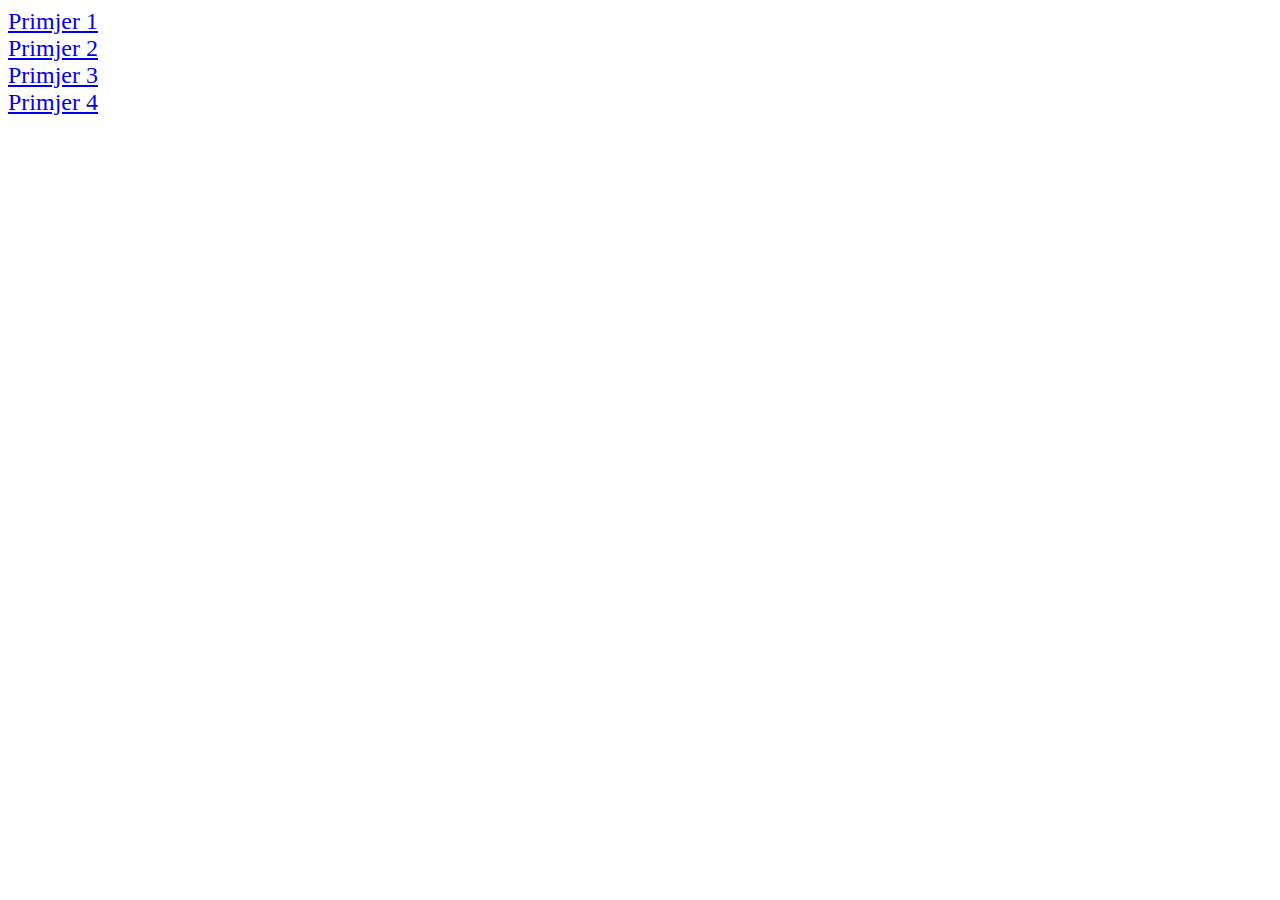
<file: index.html>
<!DOCTYPE html>
<html lang="en">
<head>
    <meta charset="UTF-8">
    <meta name="viewport" content="width=device-width, initial-scale=1.0">
    <title>Document</title>
    <link rel="stylesheet" href="style.css">
    <style>
        .klasa {
            display: flex;
            flex-direction: column;
            font-size: 24px;
        }
    </style>
</head>
<body>
    <div class="klasa">
    <a href="primjer1.html">Primjer 1</a>
    <a href="primjer2.html">Primjer 2</a>
    <a href="primjer3.html">Primjer 3</a>
    <a href="primjer4.html">Primjer 4</a>
    </div>
</body>
</html>
</file>
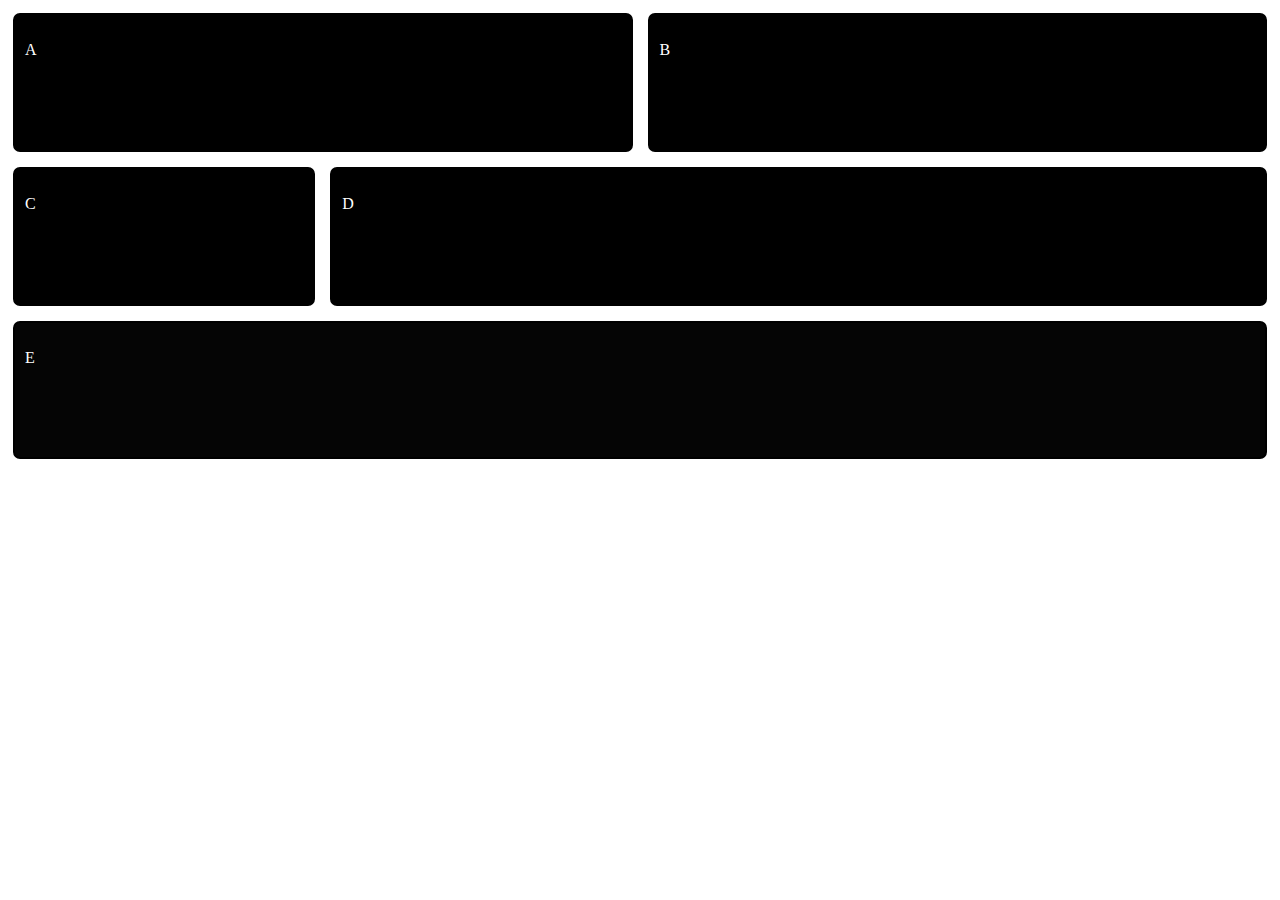
<file: primjer1.html>
<!DOCTYPE html>
<html lang="en">
<head>
    <meta charset="UTF-8">
    <meta name="viewport" content="width=device-width, initial-scale=1.0">
    <title>Document</title>
    <link rel="stylesheet" href="style.css">
</head>
<body>
    <div class="container">
        <div class="klasaA">
            <p>A</p>
        </div>
        <div class="klasaB">
            <p>B</p>
        </div>
        <div class="klasaC">
            <p>C</p>
        </div>
        <div class="klasaD">
            <p>D</p>
        </div>
        <div class="klasaE">
            <p>E</p>
        </div>
    </div>
</body>
</html>
</file>
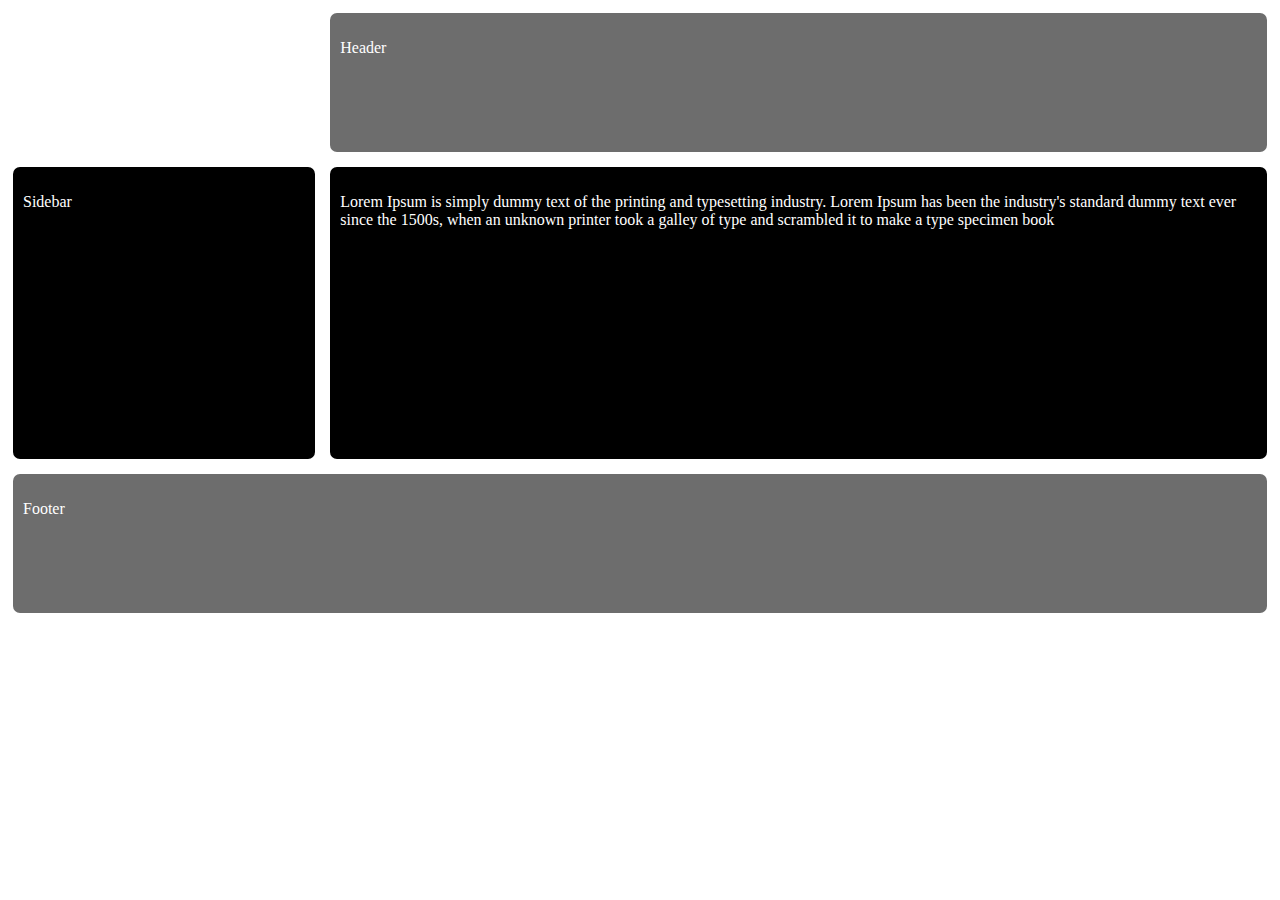
<file: primjer2.html>
<!DOCTYPE html>
<html lang="en">
<head>
    <meta charset="UTF-8">
    <meta name="viewport" content="width=device-width, initial-scale=1.0">
    <title>Document</title>
    <link rel="stylesheet" href="style.css">
</head>
<body>
    <div class="container">
        <div class="jedan">
            <p>Header</p>
        </div>
        <div class="dva">
            <p>Sidebar</p>
        </div>
        <div class="tri">
            <p>Lorem Ipsum is simply dummy text of the printing and typesetting industry. Lorem Ipsum has been the industry's standard dummy text ever since the 1500s, when an unknown printer took a galley of type and scrambled it to make a type specimen book</p>
        </div>
        <div class="cetiri">
            <p>Footer</p>
        </div>
    </div>
</body>
</html>
</file>
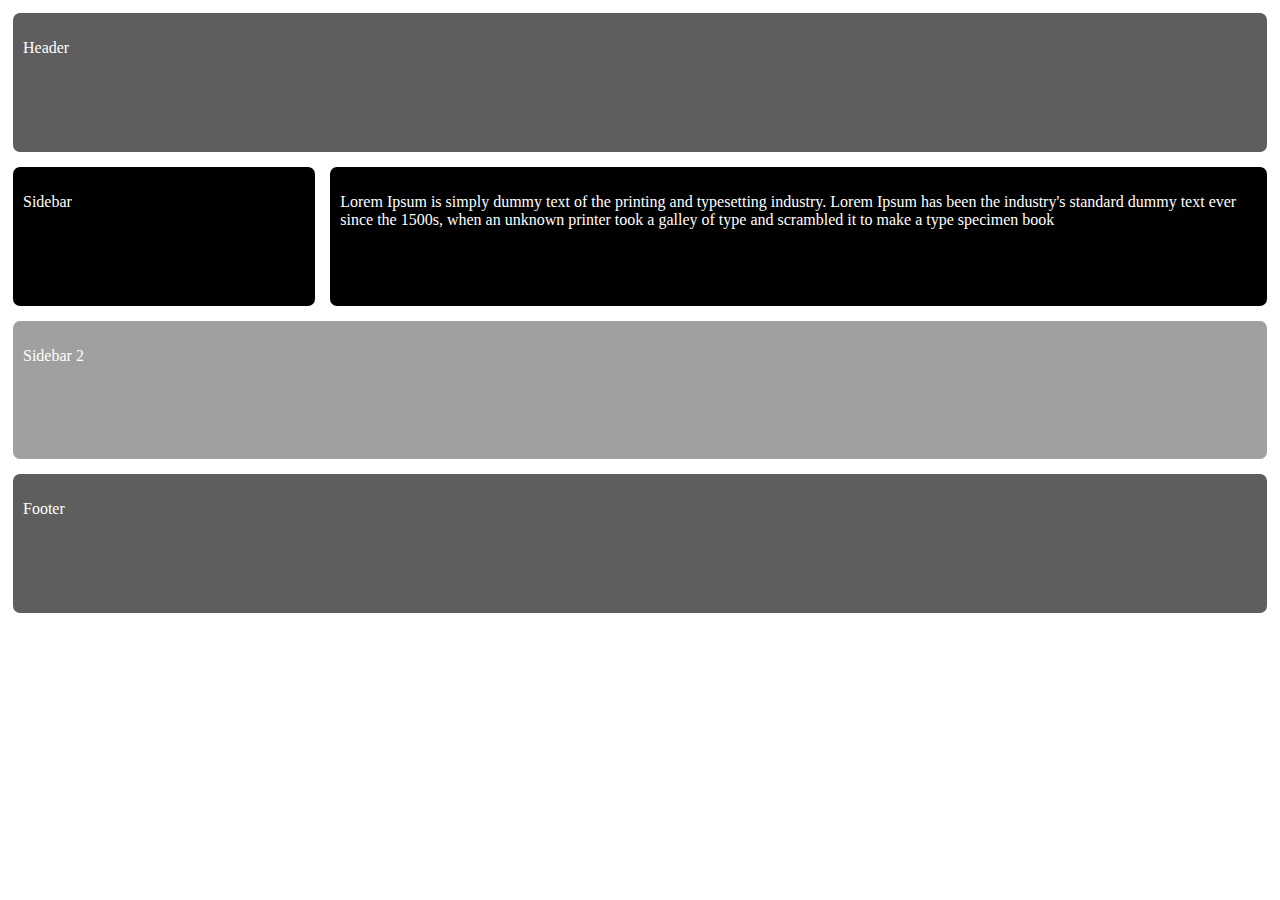
<file: primjer3.html>
<!DOCTYPE html>
<html lang="en">
<head>
    <meta charset="UTF-8">
    <meta name="viewport" content="width=device-width, initial-scale=1.0">
    <title>Document</title>
    <link rel="stylesheet" href="style.css">
</head>
<body>
    <div class="container">
        <div class="prva">
            <p>Header</p>
        </div>
        <div class="druga">
            <p>Sidebar</p>
        </div>
        <div class="treca">
            <p>Lorem Ipsum is simply dummy text of the printing and typesetting industry. Lorem Ipsum has been the industry's standard dummy text ever since the 1500s, when an unknown printer took a galley of type and scrambled it to make a type specimen book</p>
        </div>
        <div class="cetvrta">
            <p>Sidebar 2</p>
        </div>
        <div class="peta">
            <p>Footer</p>
        </div>
    </div>
</body>
</html>
</file>
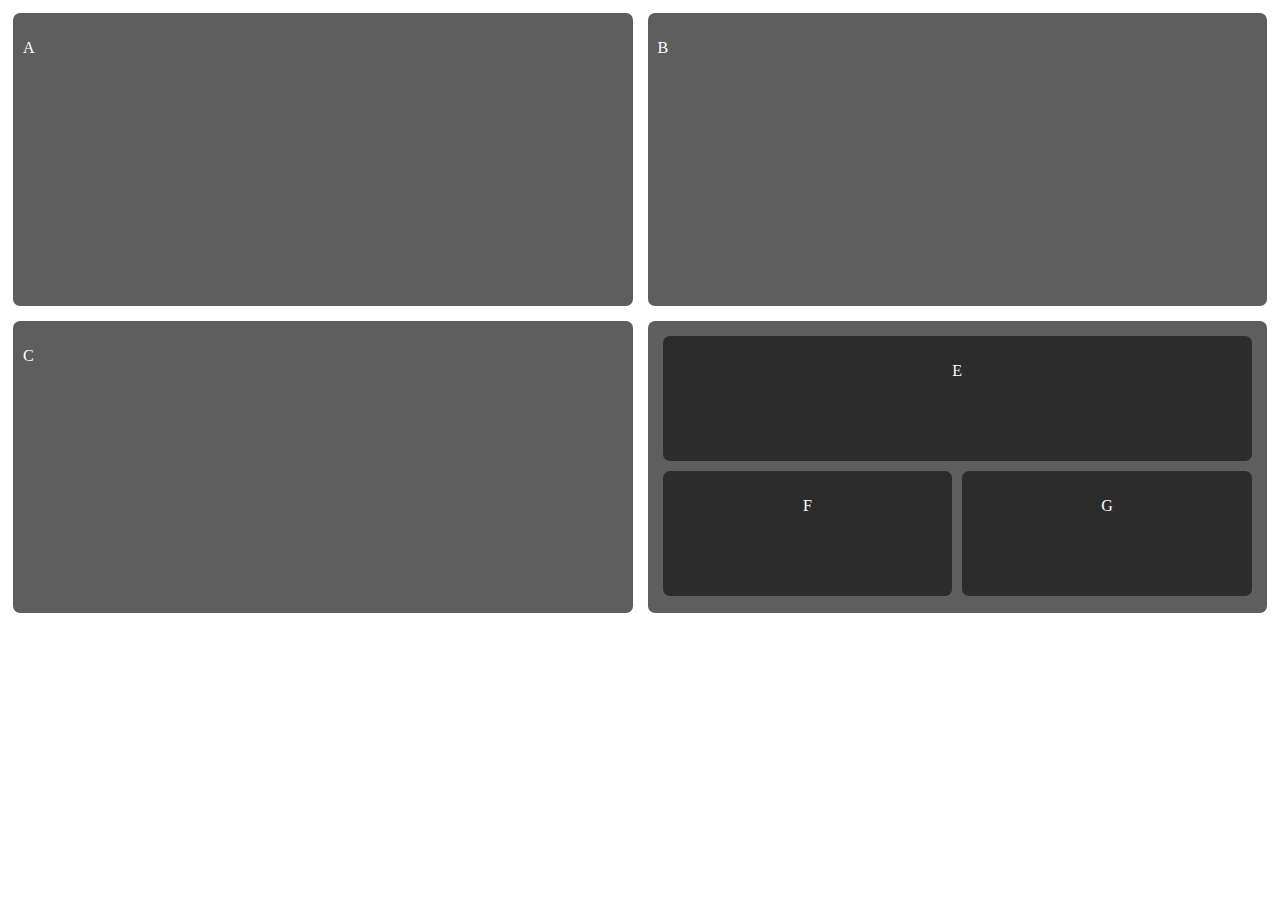
<file: primjer4.html>
<!DOCTYPE html>
<html lang="en">
<head>
    <meta charset="UTF-8">
    <meta name="viewport" content="width=device-width, initial-scale=1.0">
    <title>Document</title>
    <link rel="stylesheet" href="style.css">
</head>
<body>
    <div class="container">
        <div class="klasajean">
            <p>A</p>
        </div>
        <div class="klasadva">
            <p>B</p>
        </div>
        <div class="klasatri">
            <p>C</p>
        </div>
        <div class="klasacetri">
            <div class="konte">
            <div class="klasapet">
                <p>E</p>
            </div>
            <div class="klasasest">
                <p>F</p>
            </div>
            <div class="klasaseam">
                <p>G</p>
            </div>
            </div>
        </div>
    </div>
</body>
</html>
</file>
<file: style.css>
/* - - - - - - - - - - - - - - -
Prikaz za Laptop po Defaultu
- - - - - - - - - - - - - - - */


.container {
    display: grid;
    grid-template-columns: 1fr 1fr 1fr 1fr;
    grid-template-rows: 1fr 1fr 1fr 1fr;
    padding: 5px 5px 5px 5px;
    gap: 15px;
    text-align: left;
    height: 600px;
}
p {
    padding: 10px;
    color: white;
}


/* Primjer 1 */


.klasaA {
    border: 2px solid black;
    border-radius: 7px;
    background-color: rgb(0, 0, 0);
    grid-column: 1 / 3;
    grid-row: 1 / 2;
}
.klasaB {
    border: 2px solid black;
    border-radius: 7px;
    background-color: rgb(0, 0, 0);
    grid-column: 3 / 5;
    grid-row: 1 / 2;
}
.klasaC {
    border: 2px solid black;
    border-radius: 7px;
    background-color: rgb(0, 0, 0);
    grid-column: 1 / 2;
    grid-row: 2 / 3;
}
.klasaD {
    border: 2px solid black;
    border-radius: 7px;
    background-color: rgb(0, 0, 0);
    grid-column: 2 / 5;
    grid-row: 2 / 3;
}
.klasaE {
    border: 2px solid black;
    border-radius: 7px;
    background-color: rgb(5, 5, 5);
    grid-column: 1 / 5;
    grid-row: 3 / 4;
}


/* Primjer 2 */


.jedan {
    border-radius: 7px;
    background-color: rgb(109, 109, 109);
    grid-column: 2 / 5;
    grid-row: 1 / 2;
}
.dva {
    border-radius: 7px;
    background-color: rgb(0, 0, 0);
    grid-column: 1 / 2;
    grid-row: 2 / 4;
}
.tri {
    border-radius: 7px;
    background-color: rgb(0, 0, 0);
    grid-column: 2 / 5;
    grid-row: 2 / 4;
}
.cetiri {
    border-radius: 7px;
    background-color: rgb(109, 109, 109);
    grid-column: 1 / 5;
    grid-row: 4 / 5;
}


/* Primjer 3 */


.prva {
    border-radius: 7px;
    background-color: rgb(94, 94, 94);
    grid-column: 1 / 5;
    grid-row: 1 / 2;
}
.druga {
    border-radius: 7px;
    background-color: rgb(0, 0, 0);
    grid-column: 1 / 2;
    grid-row: 2 / 3;
}
.treca {
    border-radius: 7px;
    background-color: rgb(0, 0, 0);
    grid-column: 2 / 5;
    grid-row: 2 / 3;
}
.cetvrta {
    border-radius: 7px;
    background-color: rgb(160, 160, 160);
    grid-column: 1 / 5;
    grid-row: 3 / 4;
}
.peta {
    border-radius: 7px;
    background-color: rgb(94, 94, 94);
    grid-column: 1 / 5;
    grid-row: 4 / 5;
}


/* Primjer 4 */


.klasajean {
    border-radius: 7px;
    background-color: rgb(94, 94, 94);
    grid-column: 1 / 3;
    grid-row: 1 / 3;
}
.klasadva {
    border-radius: 7px;
    background-color: rgb(94, 94, 94);
    grid-column: 3 / 5;
    grid-row: 1 / 3;
}
.klasatri {
    border-radius: 7px;
    background-color: rgb(94, 94, 94);
    grid-column: 1 / 3;
    grid-row: 3 / 5;
}
.konte {
    display: grid;
    grid-template-columns: 1fr 1fr;
    grid-row: 1fr 1fr;
    gap: 10px;
    padding: 15px 15px 15px 15px;
}
.klasacetri {
    border-radius: 7px;
    background-color: rgb(94, 94, 94);
    grid-column: 3 / 5;
    grid-row: 3  / 5;
    text-align: center;
}
.klasapet {
    border-radius: 7px;
    grid-column: 1 / 3;
    grid-row: 1 / 2;
    background-color: rgb(44, 44, 44);
    height: 125px;
}
.klasasest {
    border-radius: 7px;
    grid-column: 1 / 2;
    grid-row: 2 / 3;
    background-color: rgb(44, 44, 44);
    height: 125px;
}
.klasaseam {
    border-radius: 7px;
    grid-column: 2 / 3;
    grid-row: 2 / 3;
    background-color: rgb(44, 44, 44);
    height: 125px;
}


/* - - - - - - - - - - - - - - - - 
Prikaz za Tablete od 681 - 1024px
- - - - - - - - - - - - - - - - -  */

@media screen and (min-width: 681px) and (max-width: 1024px) {


    /* Primjer 1 */


    p{
        color: blue;
    }
    .container {
        display: grid;
        grid-template-columns: 1fr 1fr 1fr 1fr;
        grid-template-rows: 1fr 1fr 1fr 1fr;
    }
    .klasaA {
        grid-column: 1 / 5;
        grid-row: 1 / 2;
    }
    .klasaB {
        grid-column: 1 / 5;
        grid-row: 2 / 3;
    }
    .klasaC {
        grid-column: 1 / 3;
        grid-row: 3 / 4;
    }
    .klasaD {
        grid-column: 3 / 5;
        grid-row: 3 / 4;
    }
    .klasaE {
        grid-column: 1 / 5;
        grid-row: 4 / 5;
    }


    /* Primjer 2 */


    .jedan {
        grid-column: 1 / 5;
        grid-row: 1 / 2;
    }
    .dva {
        grid-column: 1 / 2;
        grid-row: 2 / 4;
    }
    .tri {
        grid-column: 2 / 5;
        grid-row: 2 / 4;
    }
    .cetiri {
        grid-column: 1 / 5;
        grid-row: 4 / 5;
    }


    /* Primjer 3 */


    .prva {
        grid-column: 1 / 5;
        grid-row: 1 / 2;
    }
    .druga {
        grid-column: 1 / 5;
        grid-row: 2 / 3;
    }
    .treca {
        grid-column: 1 / 3;
        grid-row: 3 / 5;
    }
    .cetvrta {
        grid-column: 3 / 5;
        grid-row: 3 / 5;
    }
    .peta {
        grid-column: 1 / 5;
        grid-row: 5 / 6;
    }


    /* Primjer 4 */


    .klasajean {
        grid-column: 1 / 3;
        grid-row: 1 / 2;
    }
    .klasadva {
        grid-column: 3 / 5;
        grid-row: 1 / 2;
    }
    .klasatri {
        grid-column: 1 / 5;
        grid-row: 2 / 3;
    }
    .klasacetri {
        grid-column: 1 / 5;
        grid-row: 3 / 4;
    }
}


/* - - - - - - - - - - - - - - - - 
Prikaz za Mobitele do 680px :)
- - - - - - - - - - - - - - - - -  */

@media screen and (max-width: 680px) {
    p{
        color: green;
    }
    .container {
        display: grid;
        grid-template-columns: 1fr 1fr;
        grid-template-rows: 1fr 1fr 1fr 1fr 1fr;
    }


    /* Primjer 1 */


    .klasaA {
        grid-column: 1 / 3;
        grid-row: 1 / 2;
    }
    .klasaB {
        grid-column: 1 / 3;
        grid-row: 2 / 3;
    }
    .klasaC {
        grid-column: 1 / 3;
        grid-row: 3 / 4;
    }
    .klasaD {
        grid-column: 1 / 3;
        grid-row: 4 / 5;
    }
    .klasaE {
        grid-column: 1 / 3;
        grid-row: 5 / 6;
    }


    /* Primjer 2 */


    .jedan {
        grid-column: 1 / 3;
        grid-row: 1 / 2;
    }
    .dva {
        grid-column: 1 / 3;
        grid-row: 2 / 3;
    }
    .tri {
        grid-column: 1 / 3;
        grid-row: 3 / 4;
    }
    .cetiri {
        grid-column: 1 / 3;
        grid-row: 4 / 5;
    }


    /* Primjer 3 */


    .prva {
        grid-column: 1 / 3;
        grid-row: 1 / 2;
    }
    .druga {
        grid-column: 1 / 3;
        grid-row: 2 / 3;
    }
    .treca {
        grid-column: 1 / 3;
        grid-row: 3 / 4;
    }
    .cetvrta {
        grid-column: 1 / 3;
        grid-row: 4 / 5;
    }
    .peta {
        grid-column: 1 / 3;
        grid-row: 5 / 6;
    }

    
    /* Primjer 4 */


    .klasajean {
        grid-column: 1 / 3;
        grid-row: 1 / 2;
    }
    .klasadva {
        grid-column: 1 / 3;
        grid-row: 2 / 3;
    }
    .klasatri {
        grid-column: 1 / 3;
        grid-row: 3 / 4;
    }
    .klasacetri {
        grid-column: 1 / 3;
        grid-row: 4 / 5;
    }
    .klasapet {
        grid-column: 1 / 3;
        grid-row: 1 / 2;
    }
    .klasasest {
        grid-column: 1 / 3;
        grid-row: 2 / 3;
    }
    .klasaseam {
        grid-column: 1 / 3;
        grid-row: 3 / 4;
    }
}
</file>
